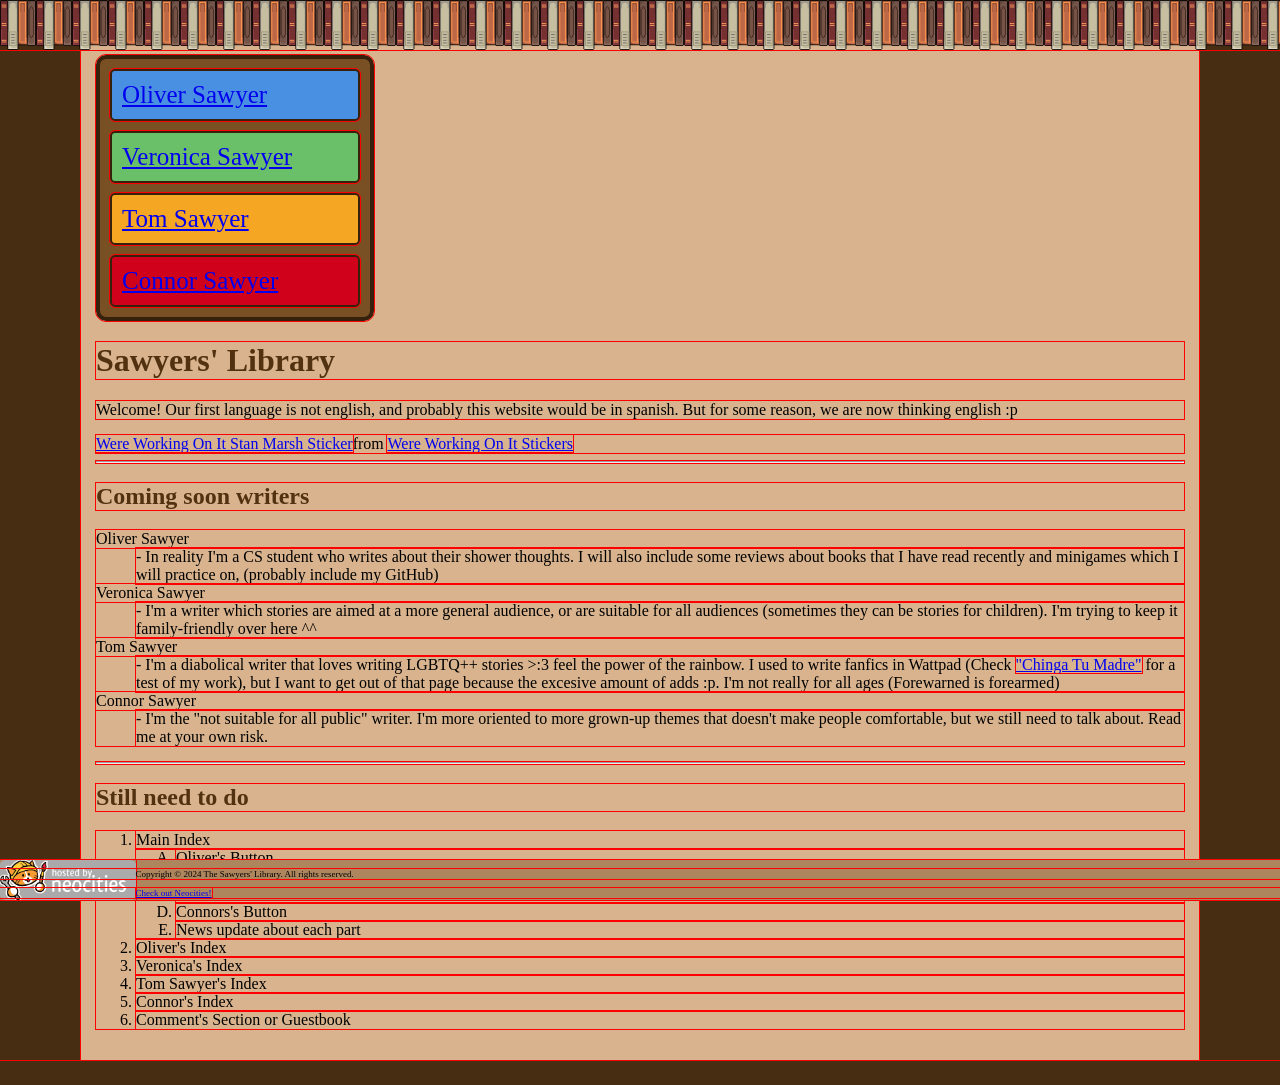
<file: index.html>
<!DOCTYPE html>
<html lang ="es">
  <head>
    <meta charset="utf-8">
    <title>Sawyers' Library</title>
    <link rel="stylesheet" href="/css/main.css">
  </head>
  <body>

    <!-- Header Background -->
    <div class="header-bg"></div> 
    <header></header>
    
    <!-- Page Body -->
    <div class="page-body">
      <nav class="side-menu">
        <a class = "oliver" href="#oliver">Oliver Sawyer</a>
        <a class = "veronica" href="#veronica">Veronica Sawyer</a>
        <a class = "tom" href="#tom">Tom Sawyer</a>
        <a class = "connor" href="#connor">Connor Sawyer</a>
      </nav>

      <h1>Sawyers' Library</h1>
      
      <p title="aca hablamos español">Welcome! Our first language is not english, and probably this website would be in spanish. But for some reason, we are now thinking english :p</p>
      
      <div class="tenor-gif-embed" data-postid="21568854" data-share-method="host" data-aspect-ratio="1" data-width="50%"><a href="https://tenor.com/view/were-working-on-it-stan-marsh-south-park-clubhouses-s2e12-gif-21568854">Were Working On It Stan Marsh Sticker</a>from <a href="https://tenor.com/search/were+working+on+it-stickers">Were Working On It Stickers</a></div> <script type="text/javascript" async src="https://tenor.com/embed.js"></script>
        
      <hr>
      <h2>Coming soon writers</h2>
      <dl>
        <dt>Oliver Sawyer</dt>
          <dd>- In reality I'm a CS student who writes about their shower thoughts. I will also include some reviews about books that I have read recently and minigames which I will practice on, (probably include my GitHub)</dd>
        <dt>Veronica Sawyer</dt>
          <dd>- I'm a writer which stories are aimed at a more general audience, or are suitable for all audiences (sometimes they can be stories for children). I'm trying to keep it family-friendly over here ^^</dd>
        <dt>Tom Sawyer</dt>
          <dd>- I'm a diabolical writer that loves writing LGBTQ++ stories >:3 feel the power of the rainbow. I used to write fanfics in Wattpad (Check <a href="https://www.wattpad.com/story/328885351-chinga-tu-madre-darkar-x-negas">
  "Chinga Tu Madre"</a> for a test of my work), but I want to get out of that page because the excesive amount of adds :p. I'm not really for all ages (Forewarned is forearmed)</dd>
        <dt>Connor Sawyer</dt>
          <dd>- I'm the "not suitable for all public" writer. I'm more oriented to more grown-up themes that doesn't make people comfortable, but we still need to talk about. Read me at your own risk.</dd>
      </dl>
      
      <hr>
      
      <h2>Still need to do</h2>
      <ol type = "1">
        <li>Main Index</li>
          <ol type = "A">
            <li>Oliver's Button</li>
            <li>Vero's Button</li>
            <li>Tom's Button</li>
            <li>Connors's Button</li>
            <li>News update about each part</li>
          </ol>
        <li>Oliver's Index</li>
        <li>Veronica's Index</li>
        <li>Tom Sawyer's Index</li>
        <li>Connor's Index</li>
        <li>Comment's Section or Guestbook</li>
      </ol>
    </div>

    <!-- Footer -->
    <div class="footer">
      <img src="img/neocities.png" alt="Neocities Logo">
      <p>Copyright © 2024 The Sawyers' Library. All rights reserved.</p>
      <p><a href="http://neocities.org">
      Check out Neocities!</a></p>
      </div>
  </body>
</html>
</file>
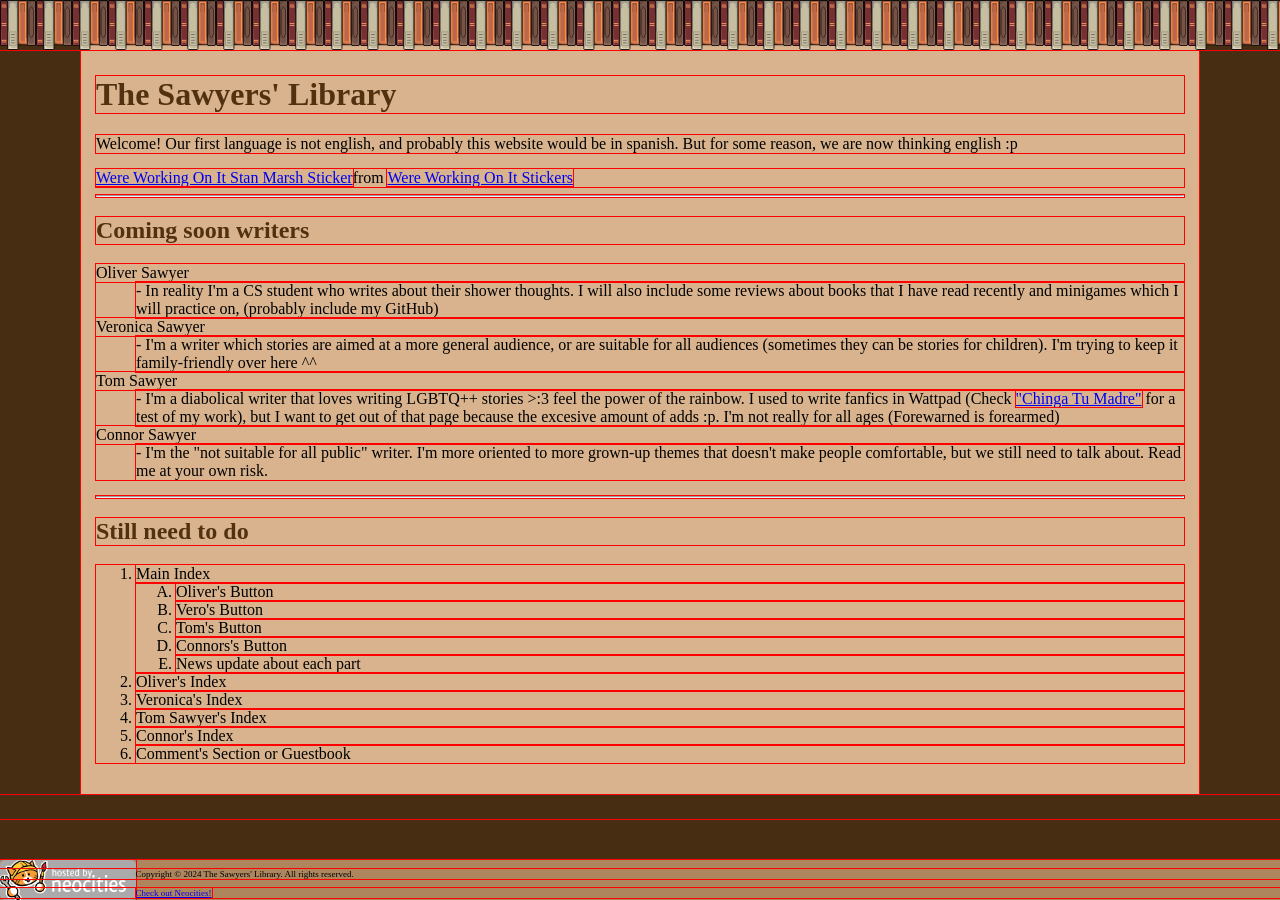
<file: pages/index.html>
<!DOCTYPE html>
<html lang ="es">
  <head>
    <meta charset="utf-8">
    <title>The Sawyers' Library</title>
    <link rel="stylesheet" href="../css/main.css">
  </head>
  <body>

    <header></header>
    
    <div class="page-body">
      <h1>The Sawyers' Library</h1>
      <p title="aca hablamos español">Welcome! Our first language is not english, and probably this website would be in spanish. But for some reason, we are now thinking english :p</p>
      
      <div class="tenor-gif-embed" data-postid="21568854" data-share-method="host" data-aspect-ratio="1" data-width="50%"><a href="https://tenor.com/view/were-working-on-it-stan-marsh-south-park-clubhouses-s2e12-gif-21568854">Were Working On It Stan Marsh Sticker</a>from <a href="https://tenor.com/search/were+working+on+it-stickers">Were Working On It Stickers</a></div> <script type="text/javascript" async src="https://tenor.com/embed.js"></script>
        
      <hr>
      <h2>Coming soon writers</h2>
      <dl>
        <dt>Oliver Sawyer</dt>
          <dd>- In reality I'm a CS student who writes about their shower thoughts. I will also include some reviews about books that I have read recently and minigames which I will practice on, (probably include my GitHub)</dd>
        <dt>Veronica Sawyer</dt>
          <dd>- I'm a writer which stories are aimed at a more general audience, or are suitable for all audiences (sometimes they can be stories for children). I'm trying to keep it family-friendly over here ^^</dd>
        <dt>Tom Sawyer</dt>
          <dd>- I'm a diabolical writer that loves writing LGBTQ++ stories >:3 feel the power of the rainbow. I used to write fanfics in Wattpad (Check <a href="https://www.wattpad.com/story/328885351-chinga-tu-madre-darkar-x-negas">
  "Chinga Tu Madre"</a> for a test of my work), but I want to get out of that page because the excesive amount of adds :p. I'm not really for all ages (Forewarned is forearmed)</dd>
        <dt>Connor Sawyer</dt>
          <dd>- I'm the "not suitable for all public" writer. I'm more oriented to more grown-up themes that doesn't make people comfortable, but we still need to talk about. Read me at your own risk.</dd>
      </dl>
      
      <hr>
      
      <h2>Still need to do</h2>
      <ol type = "1">
        <li>Main Index</li>
          <ol type = "A">
            <li>Oliver's Button</li>
            <li>Vero's Button</li>
            <li>Tom's Button</li>
            <li>Connors's Button</li>
            <li>News update about each part</li>
          </ol>
        <li>Oliver's Index</li>
        <li>Veronica's Index</li>
        <li>Tom Sawyer's Index</li>
        <li>Connor's Index</li>
        <li>Comment's Section or Guestbook</li>
      </ol>
    </div>
    <div class="footer">
      <img src="../img/neocities.png" style="float: left;">
      <p>Copyright © 2024 The Sawyers' Library. All rights reserved.</p>
      <p><a href="http://neocities.org">
      Check out Neocities!</a></p>
      </div>
  </body>
</html>
</file>
<file: css/main.css>
* { /*visual help to know where elements limits are*/
  outline: 1px solid red; 
}

html{
  margin: 0;
  padding: 0;
}
header {
  background-image: url("../img/banner-top.png"); /* Books banner */
  background-repeat: repeat-x;
  background-size: auto 50px;
  background-position: top left;

  position: fixed;
  top: 0;
  left: 0;
  width: 100%;
  height: 50px;
  z-index: 5; /*It has to be on top of the body*/
}

/* Small strip to cover free bits that shouldn't be seen*/
.header-bg {
  position: fixed;
  top: 0;
  left: 0;
  width: 100%;
  height: 20px;          
  background-color: #472d12;
  z-index: 5;
}

div{
  display: block;
}
body {
  background-color: #472d12;
  color: black;
  font-family: Verdana;
  margin: 0;
  padding: 0;
}

h1, h2, h3, h4, h5, h6 {
  color: #523110;
  font-family: 'Lucida Handwriting', Lucida, cursive;
}

.page-body {
  background-color: #d8b38e;
  width: 85%;
  margin: 25px auto;   
  position: relative;
  top: 0px;
  z-index: 1;
  padding: 15px;
  padding-top: 30px;
  bottom: 150px;
}

.side-menu {
  border: 4px solid #36210d;
  border-radius: 10px;
  width: 250px;
  background-color: #794f24;
  padding: 10px;
  font-size: 25px;
  
  display: flex;
  flex-direction: column;
  gap: 10px;
}

.side-menu a {
  border: 2px solid #36210d;
  border-radius: 5px;
  padding: 10px;
}


.oliver {
  background-color: #4a90e2;
}

.veronica {
  background-color: #6abf69;
}

.tom {
  background-color: #f5a623;
}

.connor {
  background-color: #d0021b;
}

.footer {
  background-color: #ae865d;
  position: fixed;
  bottom: 0;
  width: 100%;
  height: 40px; 
  z-index: 67;
  font-size: 9px;
  /*must be smaller than the try div, and must be at the bottom of the page*/
}

.footer img {
  height: 100%;
  width: auto;
  object-fit: contain;
  float: left;
}
</file>
